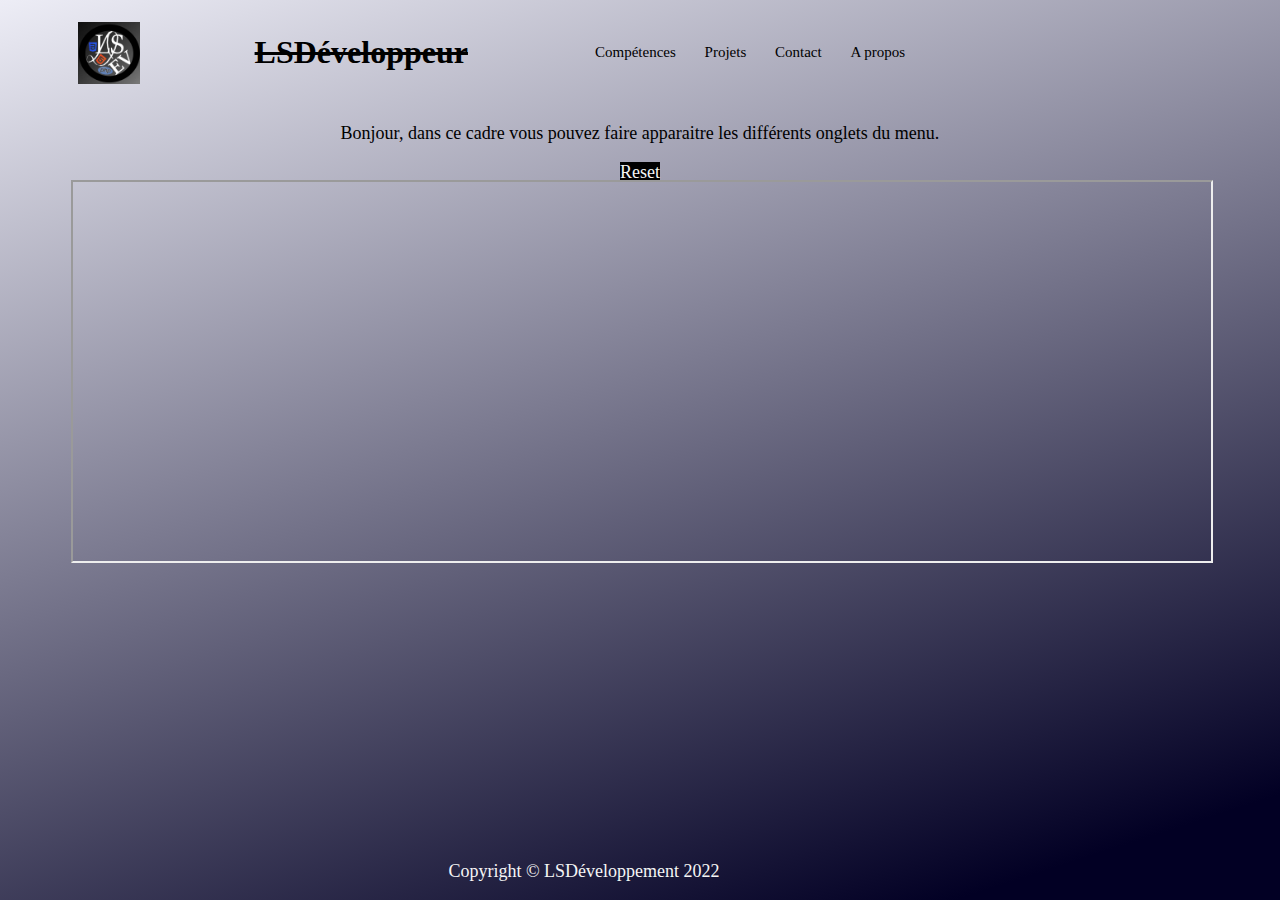
<file: index.html>
<!DOCTYPE html>
<html lang="fr">
<head>
    <meta charset="UTF-8">
    <meta http-equiv="X-UA-Compatible" content="IE=edge">
    <meta name="viewport" content="width=device-width, initial-scale=1.0">
    <meta name="description" content="Je créer des sites web au besoin, vous pouvez trouvez des rubriques de présentation, de mes proejts, et de quoi me contacter.">
    <link rel="stylesheet" href="style.css">
    <title>LSDEV - PORTFOLIO</title>
</head>
<body>
    <header>
        <img src="images/mon_logo.png" alt="Logo">
        <h1>LSDéveloppeur</h1>
        <nav>
            <a href="competences.html" target="iframe">Compétences</a>
            <a href="projets.html" target="iframe">Projets</a>
            <a href="contact.html" target="iframe">Contact</a>
            <a href="desc.html" target="iframe">A propos</a>
        </nav>
    </header>

    <div class="texte-acceuil">
        <p>Bonjour, dans ce cadre vous pouvez faire apparaitre les différents onglets du menu.</p>
        <div class="remove-btn">
            <a href="">Reset</a>
        </div>
    </div>
    <br>
    <section class="resp-iframe">
            <iframe name="iframe" frameborder="1" width="600" height="650" allow="autoplay; encrypted-media" allowfullscreen=""></iframe>
    </section>

    <footer>
        <p>Copyright © LSDéveloppement 2022</p>
    </footer>
</body>
</html>
</file>
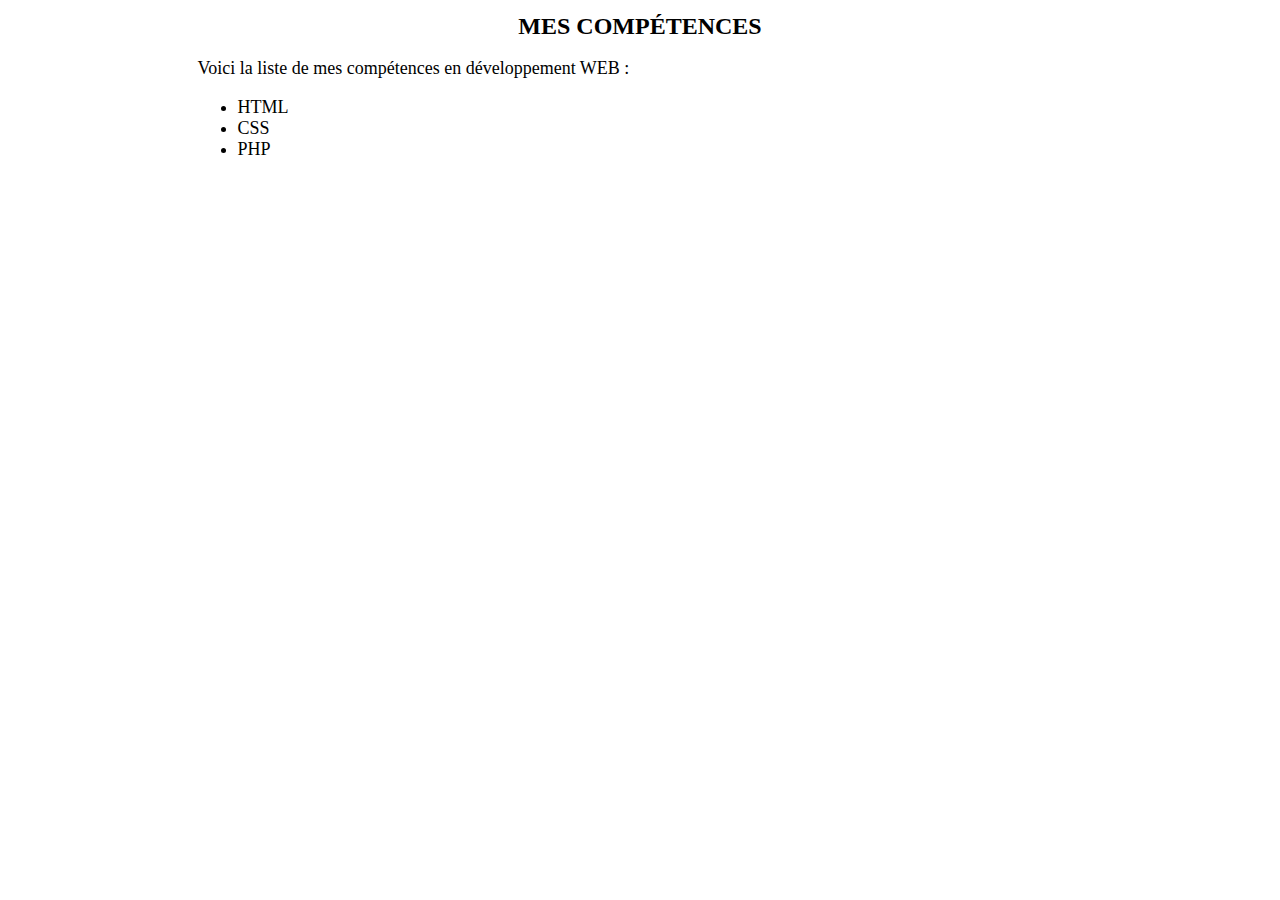
<file: competences.html>
<link rel="stylesheet" href="style.css">

<html class="cpt-body">

<h2>Mes compétences</h2>

<div class="competences">
    <p>Voici la liste de mes compétences en développement WEB :</p>
        <div class="liste-cpt">
            <ul>
                <li>HTML</li>
                <li>CSS</li>
                <li>PHP</li>
            </ul>
        </div> <br>
</div>
</html>
</file>
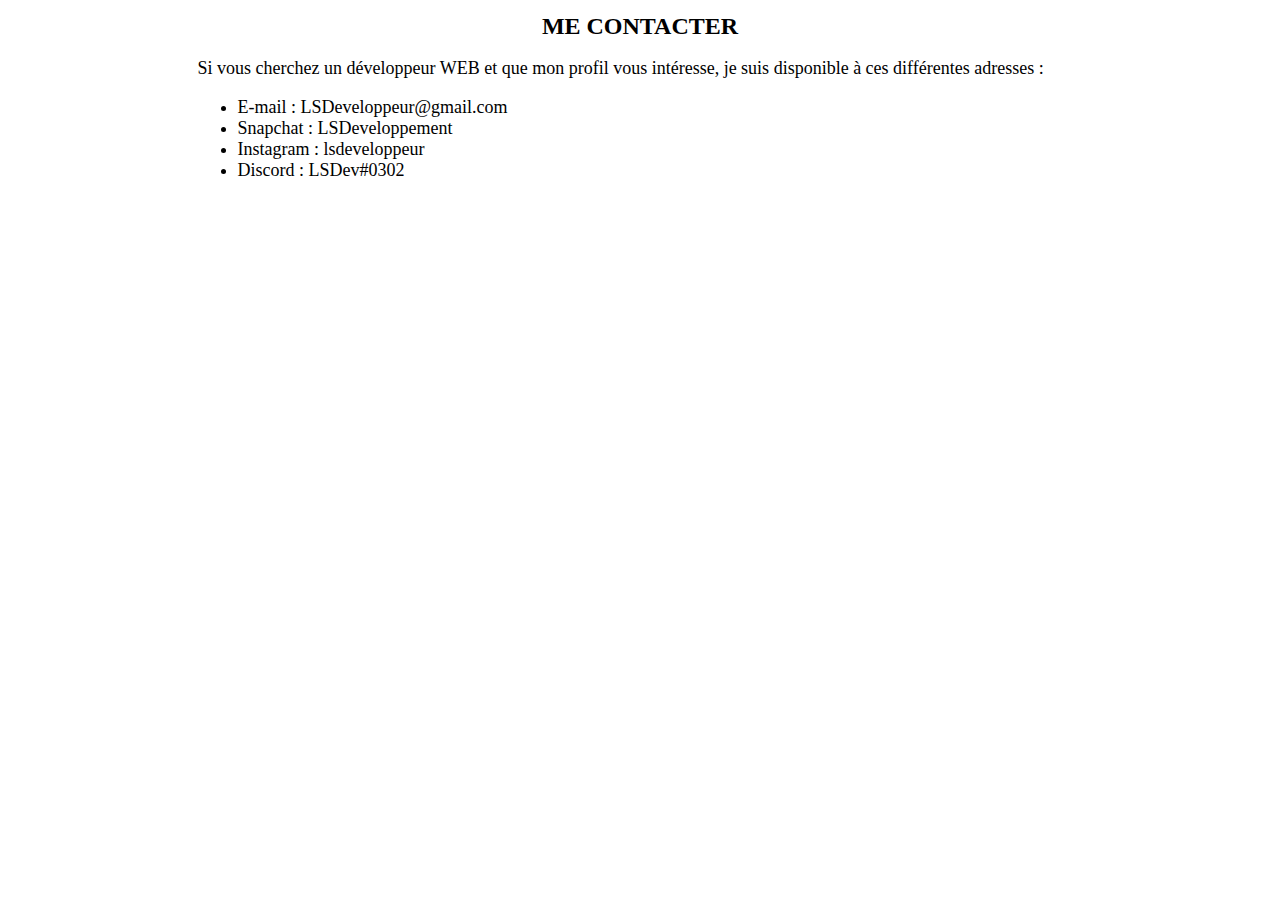
<file: contact.html>
<link rel="stylesheet" href="style.css">

<html class="ctt-body">

<h2>Me contacter</h2>

<div class="contact">
    <p>Si vous cherchez un développeur WEB et que mon profil vous intéresse, je suis disponible à ces différentes adresses :</p>
    <div class="liste-ctt">
        <ul>
            <li>E-mail : LSDeveloppeur@gmail.com</li>
            <li>Snapchat : LSDeveloppement</li>
            <li>Instagram : lsdeveloppeur</li>
            <li>Discord : LSDev#0302</li>
        </ul>
    </div> <br>
</div>
</div>
</html>
</file>
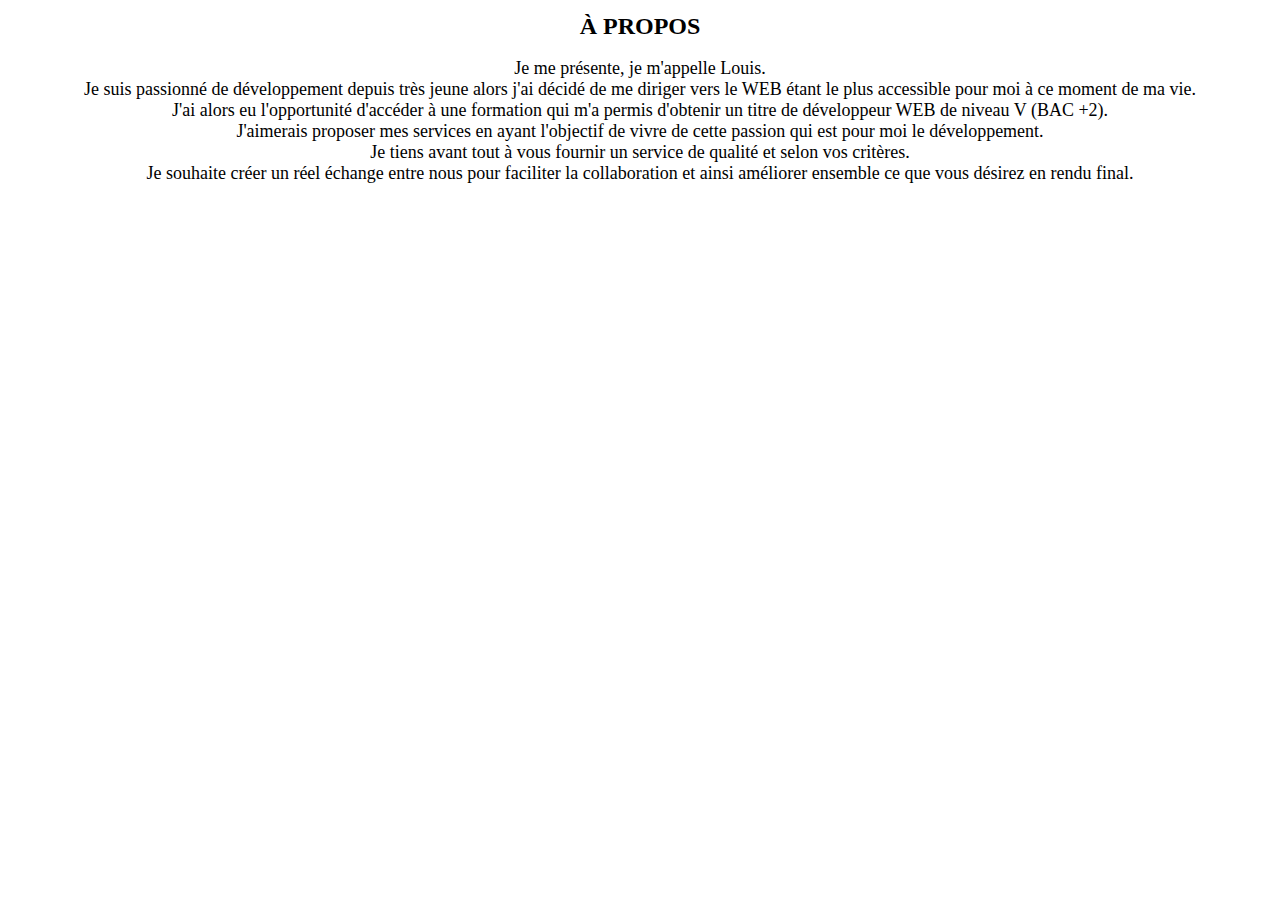
<file: desc.html>
<link rel="stylesheet" href="style.css">

<html class="desc-body">

<h2>à propos</h2>

<div class="desc">
    <p>Je me présente, je m'appelle Louis.<br>Je suis passionné de développement depuis très jeune alors j'ai décidé de me diriger vers le WEB étant le plus accessible pour moi à ce moment de ma vie. <br>J'ai alors eu l'opportunité d'accéder à une formation qui m'a permis d'obtenir un titre de développeur WEB de niveau V (BAC +2). <br>J'aimerais proposer mes services en ayant l'objectif de vivre de cette passion qui est pour moi le développement. <br>Je tiens avant tout à vous fournir un service de qualité et selon vos critères. <br>Je souhaite créer un réel échange entre nous pour faciliter la collaboration et ainsi améliorer ensemble ce que vous désirez en rendu final.</p>
</div>
<br>
</html>
</file>
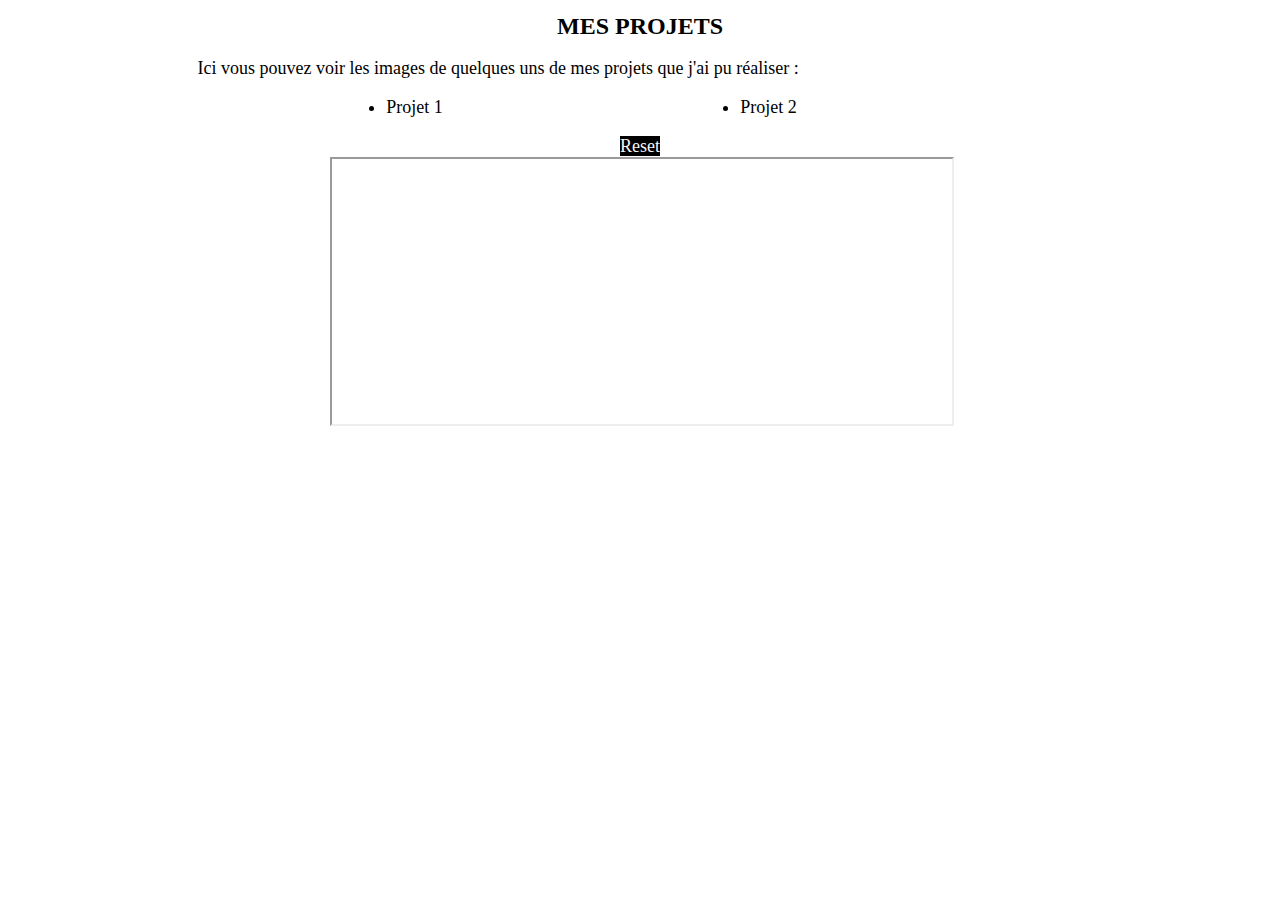
<file: projets.html>
<link rel="stylesheet" href="style.css">
<html class="pjt-body">
<h2>Mes projets</h2>

<div class="projets">
    <p>Ici vous pouvez voir les images de quelques uns de mes projets que j'ai pu réaliser :</p>
        <ul class="liste-projets">
            <li><a href="projets/projet_1.mp4" target="ifr-pjt">Projet 1</a></li>
            <li><a href="projets/projet_2.mp4" target="ifr-pjt">Projet 2</a></li>
            <!-- <li></li> -->
        </ul>
        <div class="pjt-btn">
            <a href="">Reset</a>
        </div>
        <br>
            <div class="pjt-iframe">
                <iframe name="ifr-pjt" width="500" height="450" frameborder="1"></iframe>
        </div>
        <br>
    </div>
</html>
</file>
<file: style.css>
html {
    background: linear-gradient(342deg, rgba(2,0,36,1) 8%, rgba(237,237,246,1) 100%);
    background-attachment: fixed;
    height: 100%;
    animation: fondu 0.5s;
}

h1 {
    text-decoration: line-through;
}

h2 {
    margin: 1%;
    text-transform: uppercase;
    text-align: center;
}

header {
    margin: 1%;
    display: flex;
    justify-content: space-around;
    align-items: center;
}

header img {
    width: 5%;
}

nav {
    width: 30%;
}

nav a {
    font-size: 15px;
    margin: 1%;
    padding: 1%;
    text-decoration: none;
    color: black;
}

nav a:hover {
    transition: 0.5s;
    color: white;
}

.texte-acceuil {
    width: 70%;
    display: flex;
    flex-direction: column;
    margin: auto;
    text-align: center;
    font-size: 18px;
}

.remove-btn {
    text-align: center;
    background-color: black;
    color: whitesmoke;
    height: 0;
}

.remove-btn a {
    text-decoration: none;
    color: whitesmoke;
    background-color: black;
}

.remove-btn a:hover {
    transition: 0.5s;
    background-color: whitesmoke;
    color: black;
}

.resp-iframe {
    animation: fondu 0.5s;
    width: 90%;
    margin: auto;
    height: 0;
    position: relative;
    padding-bottom: 30%;
}

.resp-iframe iframe{
    position: absolute;
    top: 0;
    left: 0;
    width: 100%;
    height: 100%;
}

.competences {
    width: 50%;
    background: none;
    margin: auto;
    font-size: 18px;
}

.cpt-body, .pjt-body, .ctt-body, .desc-body {
    animation: fondu 0.5s;
    background: none;
}

@keyframes fondu {
    0% {opacity: 0;}

    25% {opacity: 25%;}

    50% {opacity: 50%;}

    75% {opacity: 75%;}
}

.projets {
    width: 70%;
    background: none;
    margin: auto;
    font-size: 18px;
}

.liste-projets {
    width: 80%;
    display: flex;
    justify-content: space-around;
}

.liste-projets a {
    text-decoration: none;
    color: black;
}

.liste-projets a:hover {
    transition: 0.5s;
    color: white;
}

.pjt-iframe {
    animation: fondu 0.5s;
    width: 70%;
    margin: auto;
    position: relative;
    padding-bottom: 30%;
}

.pjt-iframe iframe{
    position: absolute;
    top: 0;
    left: 0;
    width: 100%;
    height: 100%;
}

.pjt-btn {
    text-align: center;
    background-color: black;
    color: whitesmoke;
    height: 0;
}

.pjt-btn a {
    text-decoration: none;
    color: whitesmoke;
    background-color: black;
}

.pjt-btn a:hover {
    transition: 0.5s;
    background-color: whitesmoke;
    color: black;
}

.contact {
    width: 70%;
    background: none;
    margin: auto;
    font-size: 18px;
}

.desc {
    width: 100%;
    font-size: 18px;
    text-align: center;
}

footer {
    color: whitesmoke;
    position: absolute;
    bottom: 0;
    width: 90%;
    text-align: center;
    margin: auto;
    font-size: 18px;
}

/* RESPONSIVE */

@media screen and (max-width: 1365px) {
    header {
        margin: 1%;
        display: flex;
        justify-content: space-around;
        align-items: center;
    }
    
    header img {
        width: 5%;
    }
    
    nav {
        width: 50%;
    }

    .competences {
        width: 70%;
        background: none;
        margin: auto;
        font-size: 18px;
    }

}

@media screen and (max-width: 825px) {
    header {
        margin: 1%;
        display: flex;
        justify-content: space-around;
        align-items: center;
    }
    
    header img {
        margin: 2%;
        width: 10%;
        display: flex;
    }
    
    nav {
        margin: 2%;
        width: 70%;
        display: flex;
        justify-content: center;
    }
}

@media screen and (max-width: 730px) {
    header {
        display: flex;
        flex-direction: column;
    }
    
    header img {
        margin: 0%;
        width: 20%;
        display: flex;
    }
    
    nav {
        margin: 0%;
        width: 70%;
        display: flex;
        justify-content: center;
    }

    .texte-acceuil {
        width: 90%;
        margin: 0% auto;
        text-align: center;
        font-size: 16px;
    }
}

@media screen and (max-width: 575px) {
    .competences, .projets, .contact, .desc {
        width: 100%;
        font-size: 12px;
    }

    header {
        display: flex;
        flex-direction: column;
    }
    
    header img {
        margin: 0%;
        width: 20%;
        display: flex;
    }
    
    nav {
        margin: 0%;
        width: 100%;
        display: flex;
        justify-content: center;
    }

    .texte-acceuil {
        width: 100%;
        margin: 0% auto;
        text-align: center;
        font-size: 16px;
    }

    footer {
        font-size: 12px;
    }
}

@media screen and (max-width: 407px) {
    header {
        display: flex;
        flex-direction: column;
    }
    
    header img {
        margin: 0%;
        width: 20%;
        display: flex;
    }
    
    nav {
        width: 40%;
        display: flex;
        flex-direction: column;
        margin: auto;
    }

    .texte-acceuil {
        width: 90%;
        margin: 0% auto;
        text-align: center;
    }
}
</file>
